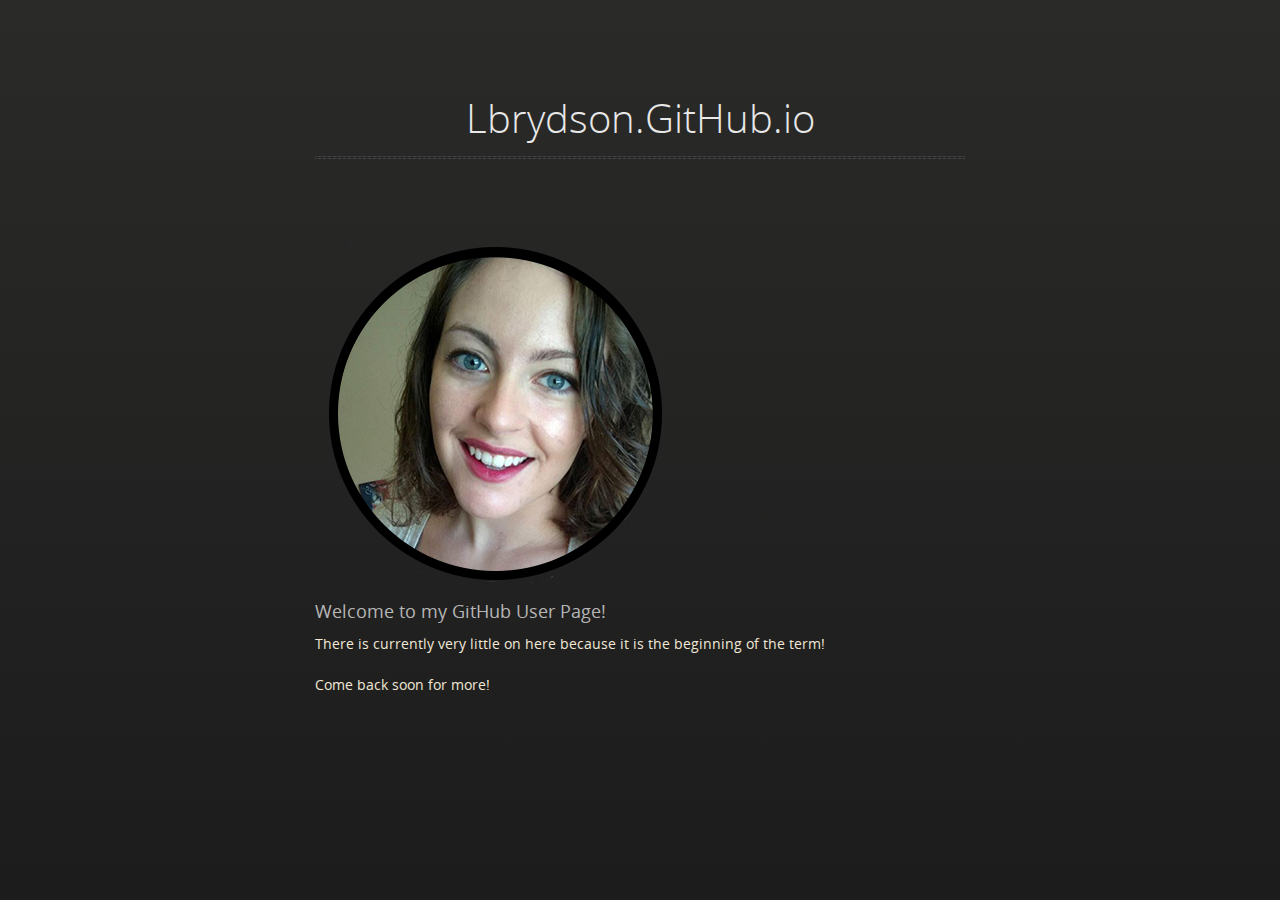
<file: index.html>
<!doctype html>
<html>
  <head>
    <meta charset="utf-8">
    <meta http-equiv="X-UA-Compatible" content="chrome=1">
    <title>Lbrydson.GitHub.io by lbrydson</title>
    <link rel="stylesheet" href="stylesheets/styles.css">
    <link rel="stylesheet" href="stylesheets/github-dark.css">
    <script src="https://ajax.googleapis.com/ajax/libs/jquery/1.7.1/jquery.min.js"></script>
    <script src="javascripts/respond.js"></script>
    <!--[if lt IE 9]>
      <script src="//html5shiv.googlecode.com/svn/trunk/html5.js"></script>
    <![endif]-->
    <!--[if lt IE 8]>
    <link rel="stylesheet" href="stylesheets/ie.css">
    <![endif]-->
    <meta name="viewport" content="width=device-width, initial-scale=1, user-scalable=no">

  </head>
  <body>
    <div class="wrapper">

      <section>
        <div id="title">
          <h1>Lbrydson.GitHub.io</h1>
          <p></p>
          <hr>
        </div>
        <img src="../images/ladara.png">
        <h3>Welcome to my GitHub User Page!</h3>

        <p>There is currently very little on here because it is the beginning of the term!</p>
        <p>Come back soon for more!</p>
    
  </body>
</html>
</file>
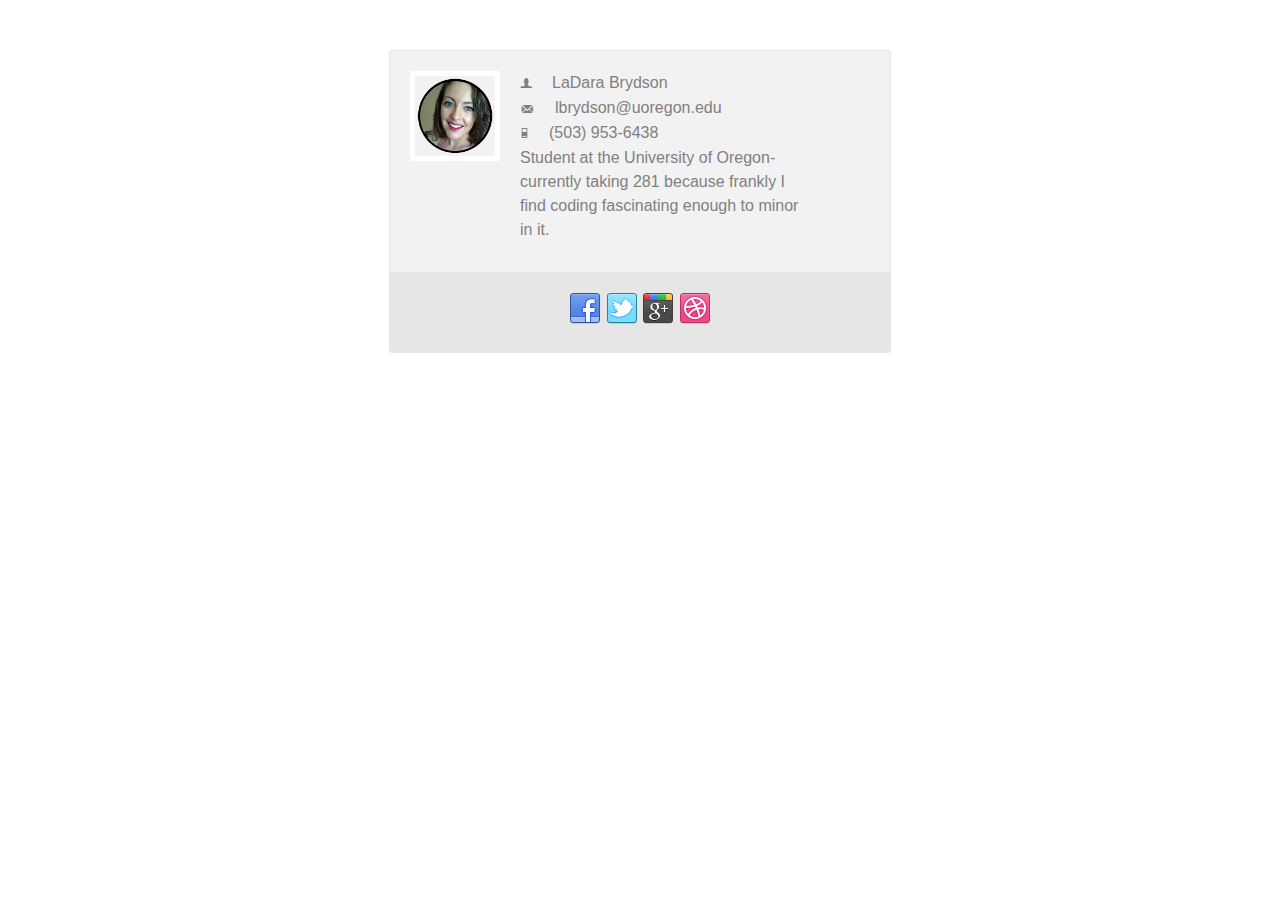
<file: sass-proj/index.html>
<!DOCTYPE html>
<html lang="en">
<head>
	<meta charset="UTF-8">
	<title>Document</title>
	<link rel="stylesheet" href="stylesheets/styles.css">
</head>
<body>
	<div class="vcard">
<section class="bio cf">
    <img src="images/ladara.png" width="80" height="80">
    <div class="detail">
        <ul>
            <li class="name">LaDara Brydson</li>
            <li class="email">lbrydson@uoregon.edu</li>
            <li class="phone">(503) 953-6438</li>
            <li class="desc">Student at the University of Oregon- currently taking 281 because frankly I find coding fascinating enough to minor in it.</li>
        </ul>
    </div>
</section>
<section class="social cf">
    <ul>
        <li class="social-facebook"><a href="#">Facebook</a></li>
        <li class="social-twitter"><a href="#"> Twitter</a></li>
        <li class="social-google"><a href="#">Google+</a></li>
        <li class="social-dribbble"><a href="#">Dribbble</a></li>
    </ul>
</section>
</body>
</html>
</file>
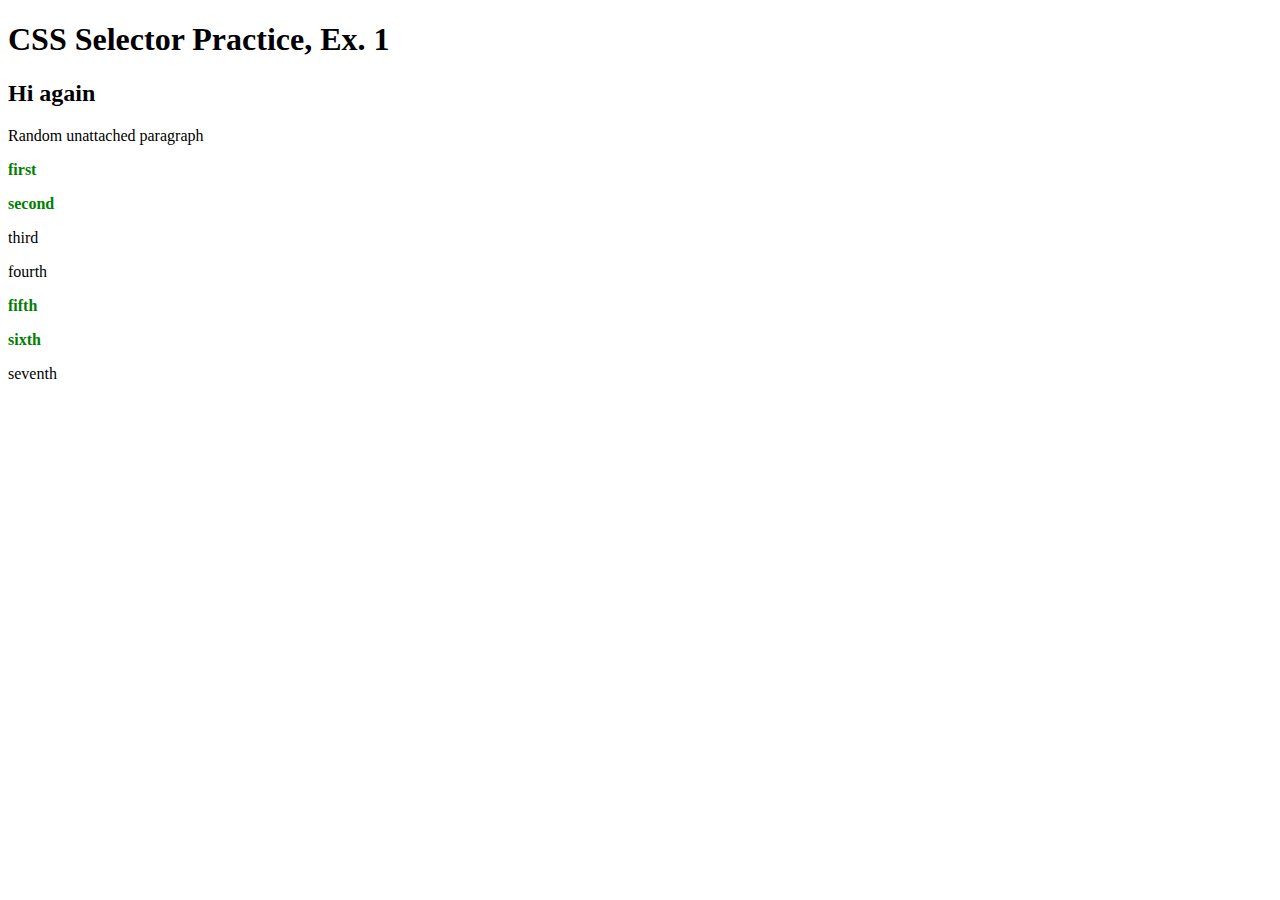
<file: stylesheets/10_selector_practice.html>
<!doctype html>
<html>
<head>
    <meta charset='utf-8'>
    <title>1. CSS Selector Practice</title>
    <style>
    .relevant p.a {
        color:green;
        font-weight:bold;
    }
    </style>
</head>
<body>
    <h1>CSS Selector Practice, Ex. 1</h1>
    <h2 class="important">Hi again</h2>
    <p class="a">Random unattached paragraph</p>
    <div class="relevant">
        <p class="a">first</p>
        <p class="a">second</p>
        <p>third</p>
        <p>fourth</p>
        <p class="a">fifth</p>
        <p class="a">sixth</p>
        <p>seventh</p>
    </div>
</body>
</html>
</file>
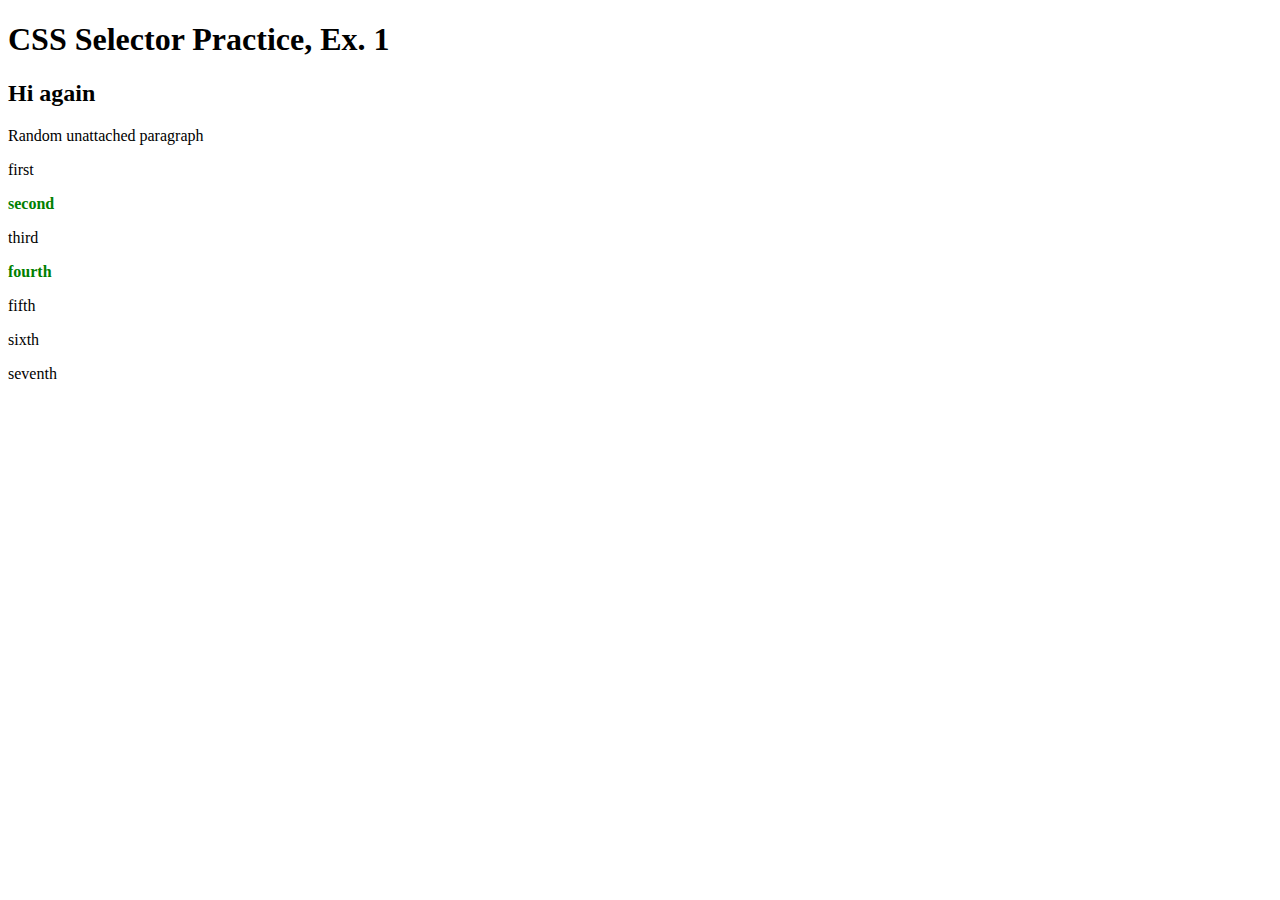
<file: stylesheets/11_selector_practice.html>
<!doctype html>
<html>
<head>
    <meta charset='utf-8'>
    <title>1. CSS Selector Practice</title>
    <style>
    .relevant p:nth-child(2), p:nth-child(4) {color:green;
        font-weight:bold;
    }
    </style>
</head>
<body>
    <h1>CSS Selector Practice, Ex. 1</h1>
    <h2 class="important">Hi again</h2>
    <p class="a">Random unattached paragraph</p>
    <div class="relevant">
        <p class="a">first</p>
        <p class="a">second</p>
        <p>third</p>
        <p>fourth</p>
        <p class="a">fifth</p>
        <p class="a">sixth</p>
        <p>seventh</p>
    </div>
</body>
</html>
</file>
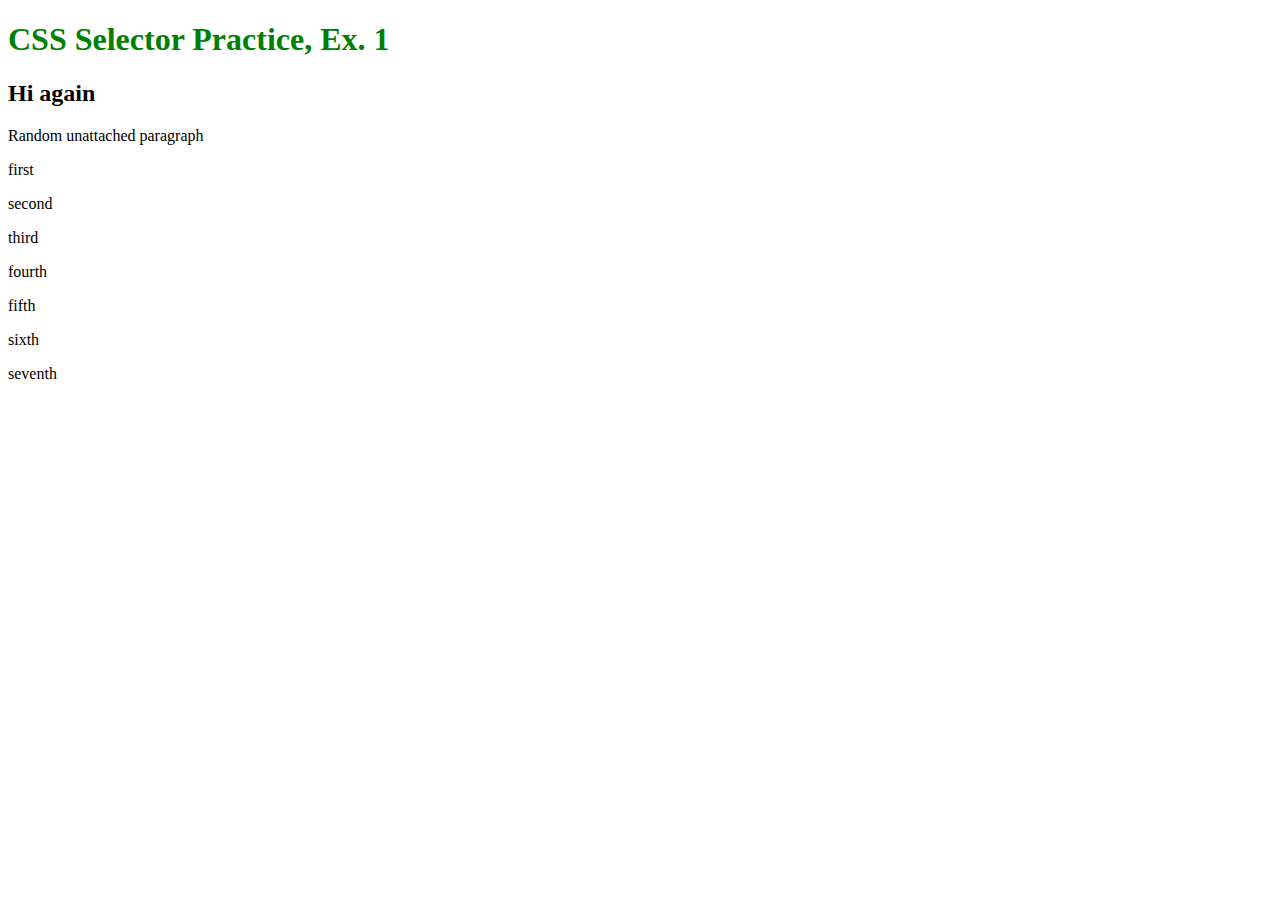
<file: stylesheets/1_selector_practice.html>
<!doctype html>
<html>
<head>
    <meta charset='utf-8'>
    <title>1. CSS Selector Practice</title>
    <style>
    h1 {color:green;
        font-weight:bold;
    }
    </style>
</head>
<body>
    <h1>CSS Selector Practice, Ex. 1</h1>
    <h2 class="important">Hi again</h2>
    <p class="a">Random unattached paragraph</p>
    <div class="relevant">
        <p class="a">first</p>
        <p class="a">second</p>
        <p>third</p>
        <p>fourth</p>
        <p class="a">fifth</p>
        <p class="a">sixth</p>
        <p>seventh</p>
    </div>
</body>
</html>
</file>
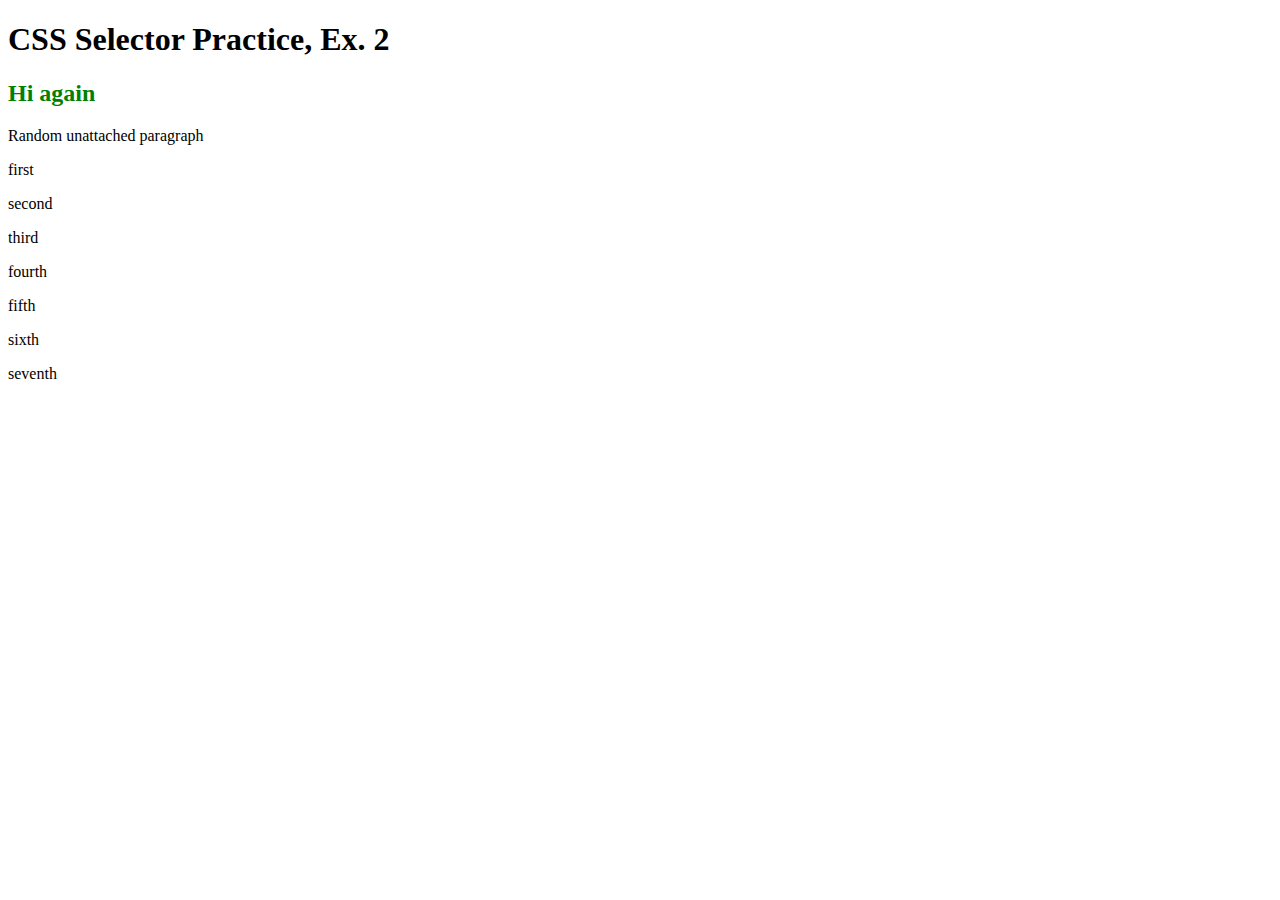
<file: stylesheets/2_selector_practice.html>
<!doctype html>
<html>
<head>
    <meta charset='utf-8'>
    <title>2. CSS Selector Practice</title>
    <style>
    h2.important {
        color:green;
        font-weight:bold;
    }
    </style>
</head>
<body>
    <h1>CSS Selector Practice, Ex. 2</h1>
    <h2 class="important">Hi again</h2>
    <p class="a">Random unattached paragraph</p>
    <div class="relevant">
        <p class="a">first</p>
        <p class="a">second</p>
        <p>third</p>
        <p>fourth</p>
        <p class="a">fifth</p>
        <p class="a">sixth</p>
        <p>seventh</p>
    </div>
</body>
</html>
</file>
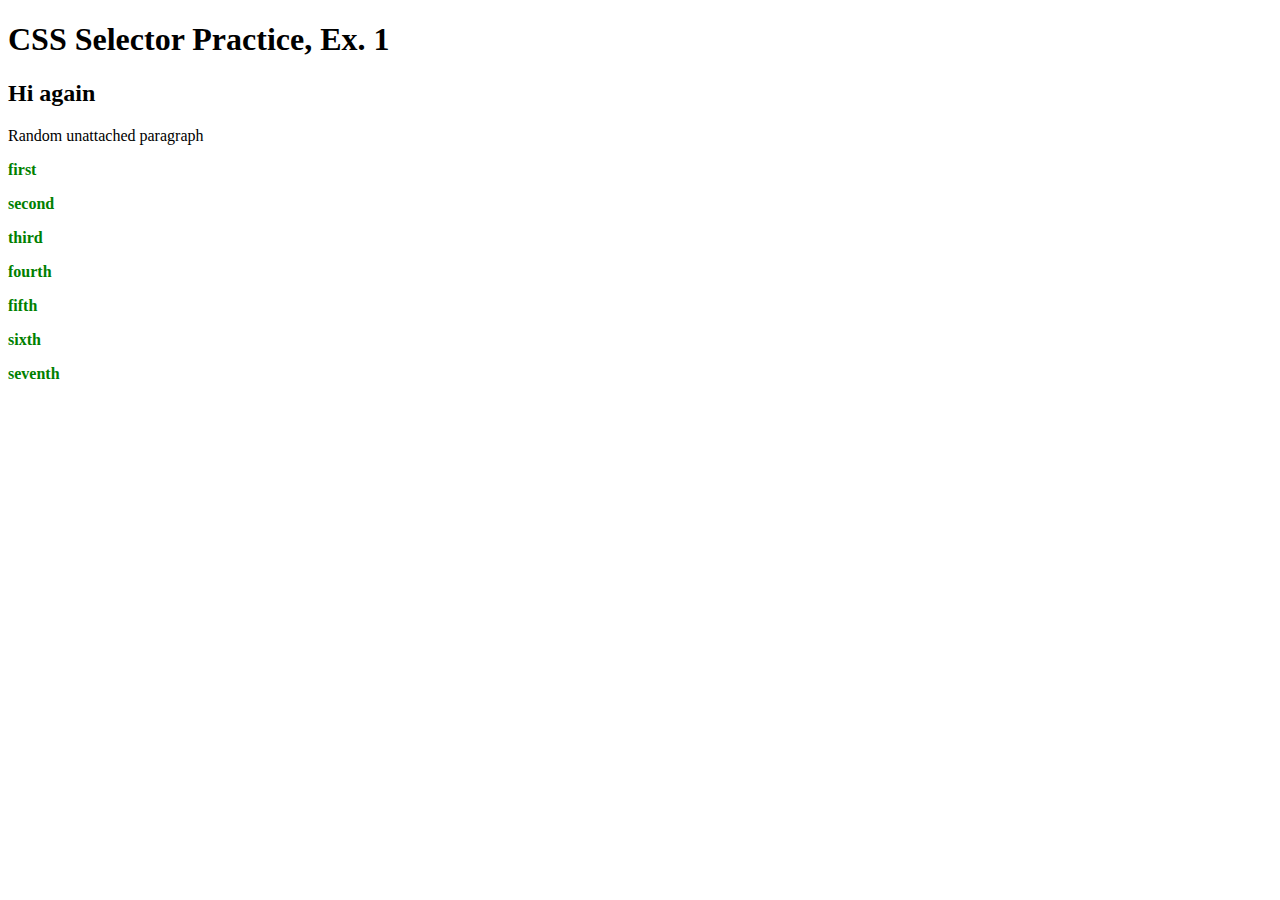
<file: stylesheets/3_selector_practice.html>
<!doctype html>
<html>
<head>
    <meta charset='utf-8'>
    <title>1. CSS Selector Practice</title>
    <style>
    .relevant p {
        color:green;
        font-weight:bold;
        }
    </style>
</head>
<body>
    <h1>CSS Selector Practice, Ex. 1</h1>
    <h2 class="important">Hi again</h2>
    <p class="a">Random unattached paragraph</p>
    <div class="relevant">
        <p class="a">first</p>
        <p class="a">second</p>
        <p>third</p>
        <p>fourth</p>
        <p class="a">fifth</p>
        <p class="a">sixth</p>
        <p>seventh</p>
    </div>
</body>
</html>
</file>
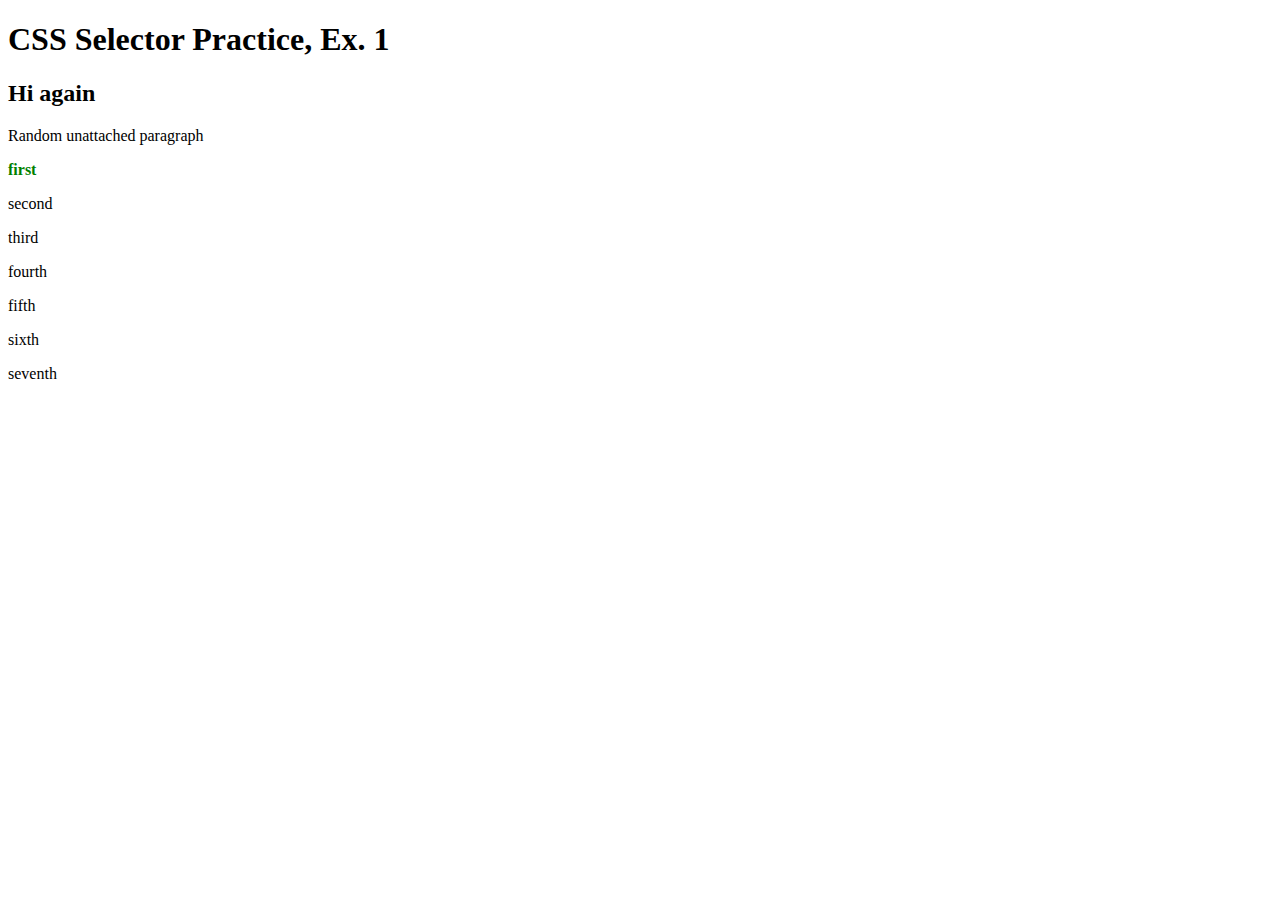
<file: stylesheets/4_selector_practice.html>
<!doctype html>
<html>
<head>
    <meta charset='utf-8'>
    <title>1. CSS Selector Practice</title>
    <style>
    .relevant p:first-child {
        color:green;
        font-weight:bold;
        }
    </style>
</head>
<body>
    <h1>CSS Selector Practice, Ex. 1</h1>
    <h2 class="important">Hi again</h2>
    <p class="a">Random unattached paragraph</p>
    <div class="relevant">
        <p class="a">first</p>
        <p class="a">second</p>
        <p>third</p>
        <p>fourth</p>
        <p class="a">fifth</p>
        <p class="a">sixth</p>
        <p>seventh</p>
    </div>
</body>
</html>
</file>
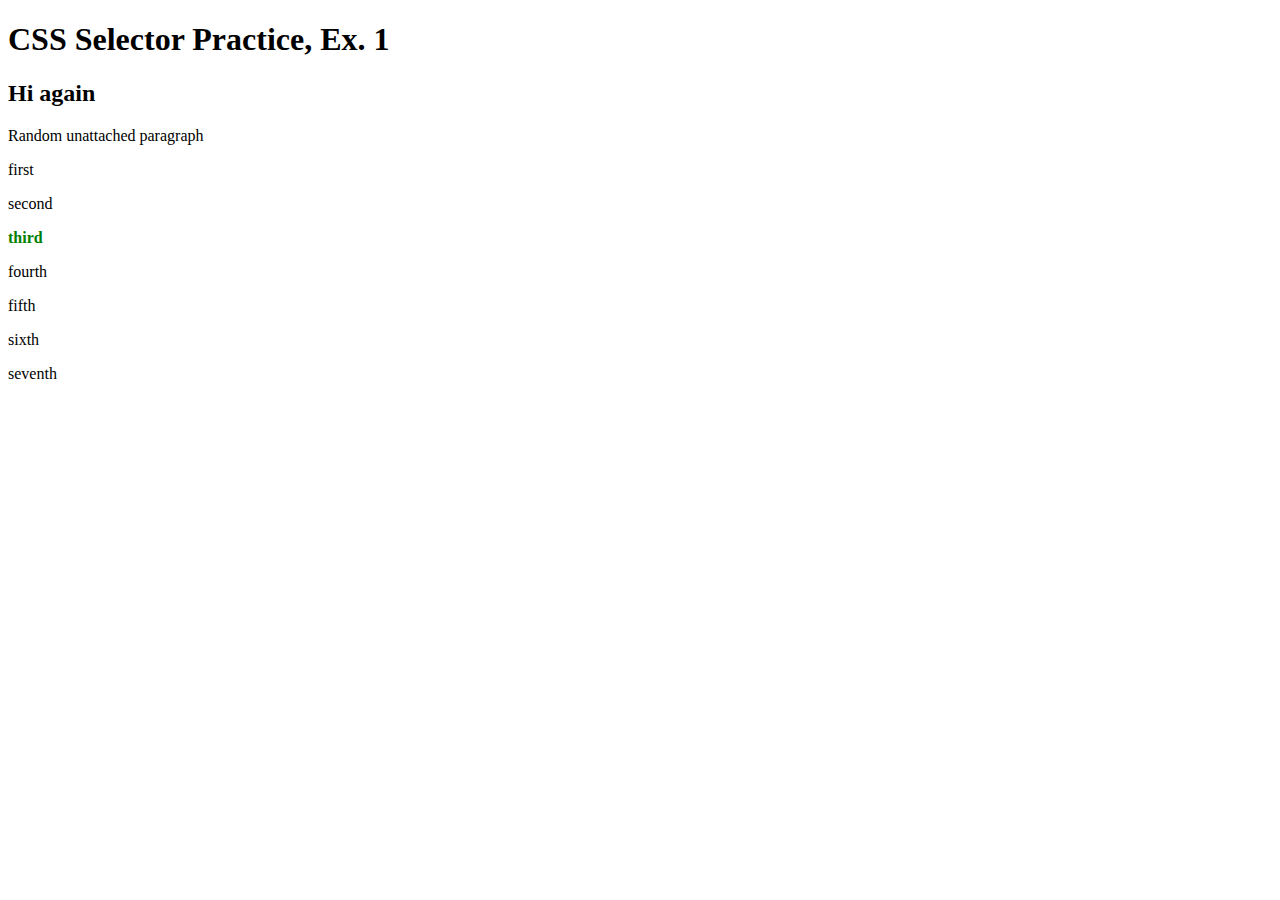
<file: stylesheets/5_selector_practice.html>
<!doctype html>
<html>
<head>
    <meta charset='utf-8'>
    <title>1. CSS Selector Practice</title>
    <style>
    .relevant p:nth-child(3) {
        color:green;
        font-weight:bold;
    }
    </style>
</head>
<body>
    <h1>CSS Selector Practice, Ex. 1</h1>
    <h2 class="important">Hi again</h2>
    <p class="a">Random unattached paragraph</p>
    <div class="relevant">
        <p class="a">first</p>
        <p class="a">second</p>
        <p>third</p>
        <p>fourth</p>
        <p class="a">fifth</p>
        <p class="a">sixth</p>
        <p>seventh</p>
    </div>
</body>
</html>
</file>
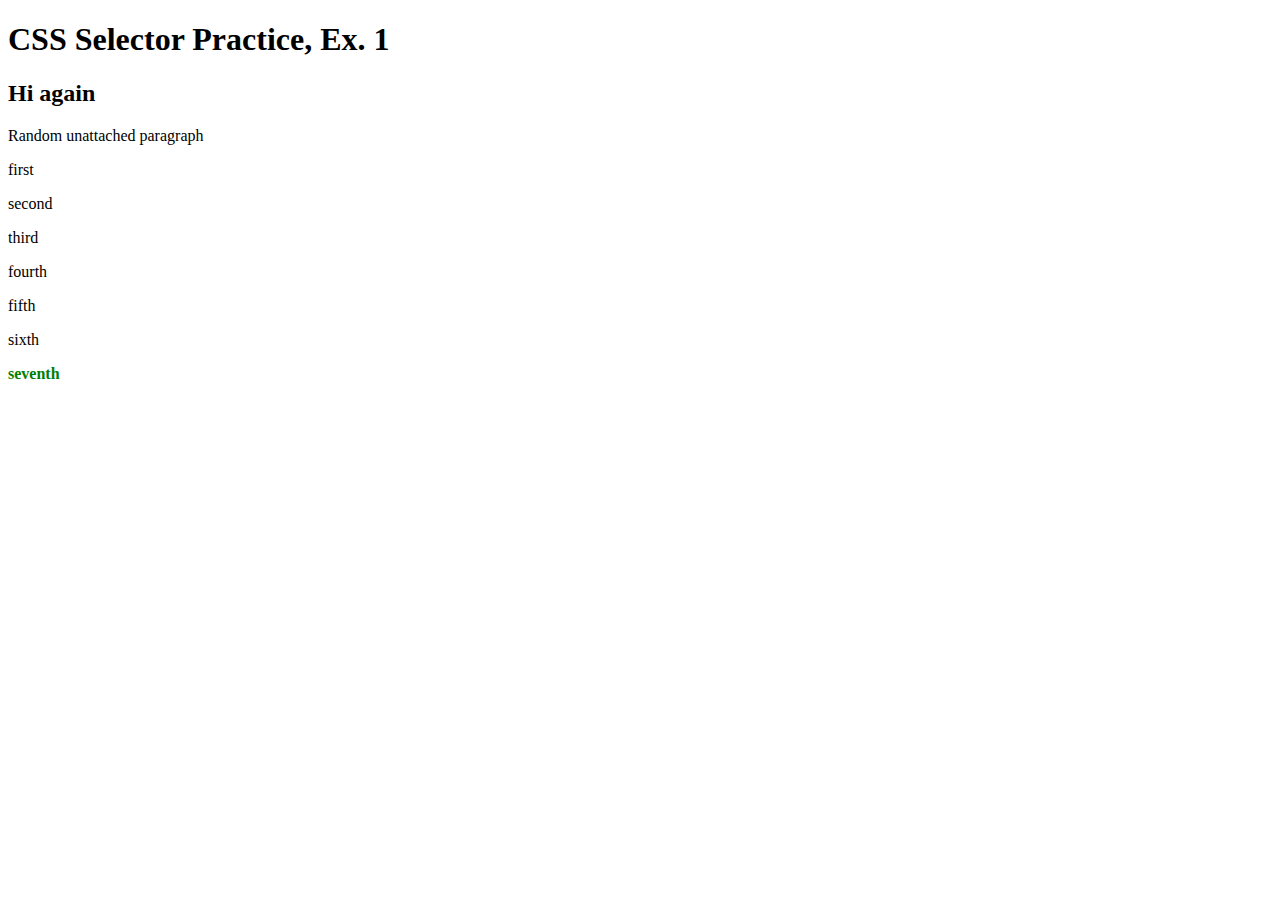
<file: stylesheets/6_selector_practice.html>
<!doctype html>
<html>
<head>
    <meta charset='utf-8'>
    <title>1. CSS Selector Practice</title>
    <style>
    .relevant p:nth-child(7) {
        color:green;
        font-weight:bold;
    }
    </style>
</head>
<body>
    <h1>CSS Selector Practice, Ex. 1</h1>
    <h2 class="important">Hi again</h2>
    <p class="a">Random unattached paragraph</p>
    <div class="relevant">
        <p class="a">first</p>
        <p class="a">second</p>
        <p>third</p>
        <p>fourth</p>
        <p class="a">fifth</p>
        <p class="a">sixth</p>
        <p>seventh</p>
    </div>
</body>
</html>
</file>
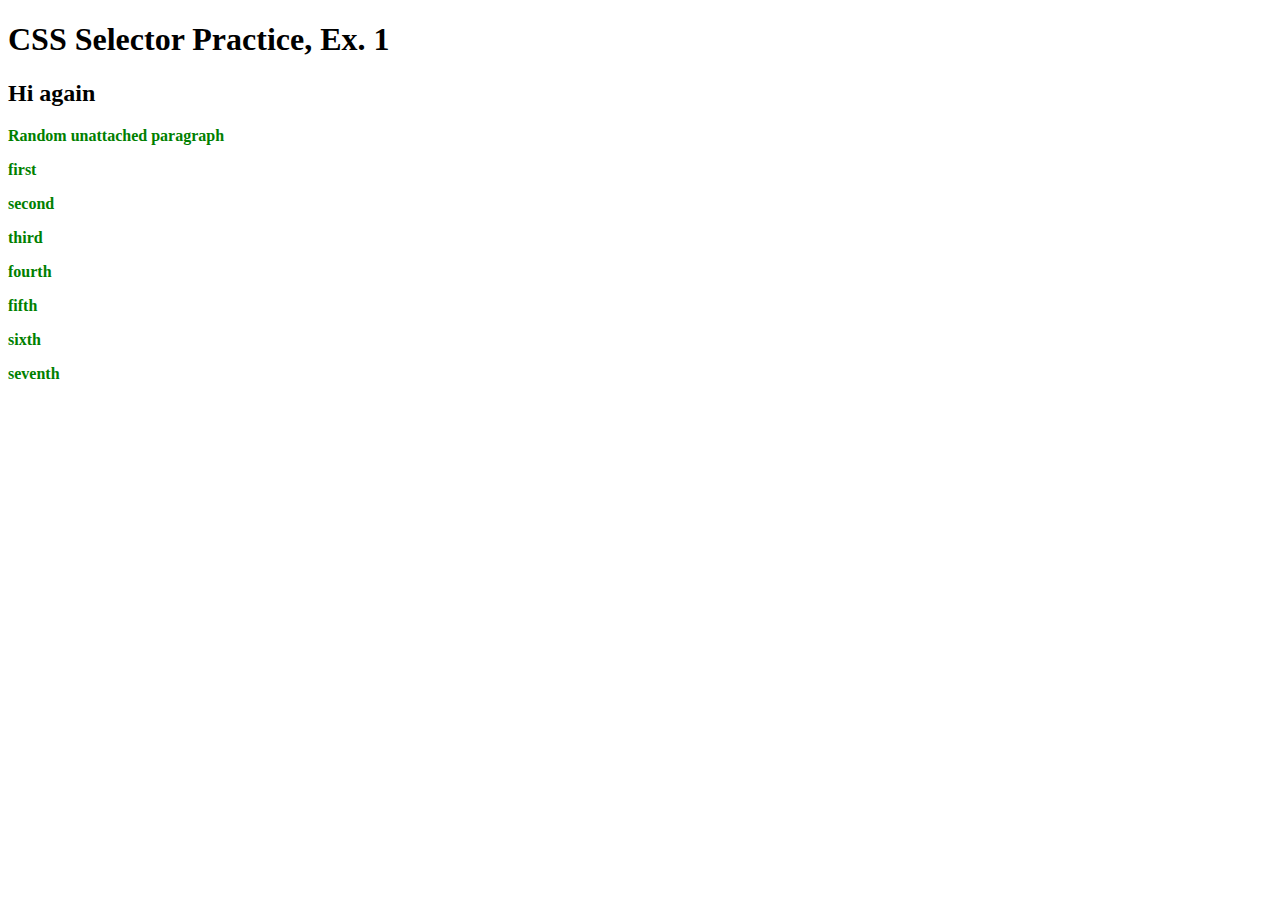
<file: stylesheets/7_selector_practice.html>
<!doctype html>
<html>
<head>
    <meta charset='utf-8'>
    <title>1. CSS Selector Practice</title>
    <style>
    p {
        color:green;
        font-weight:bold;
    }
    </style>
</head>
<body>
    <h1>CSS Selector Practice, Ex. 1</h1>
    <h2 class="important">Hi again</h2>
    <p class="a">Random unattached paragraph</p>
    <div class="relevant">
        <p class="a">first</p>
        <p class="a">second</p>
        <p>third</p>
        <p>fourth</p>
        <p class="a">fifth</p>
        <p class="a">sixth</p>
        <p>seventh</p>
    </div>
</body>
</html>
</file>
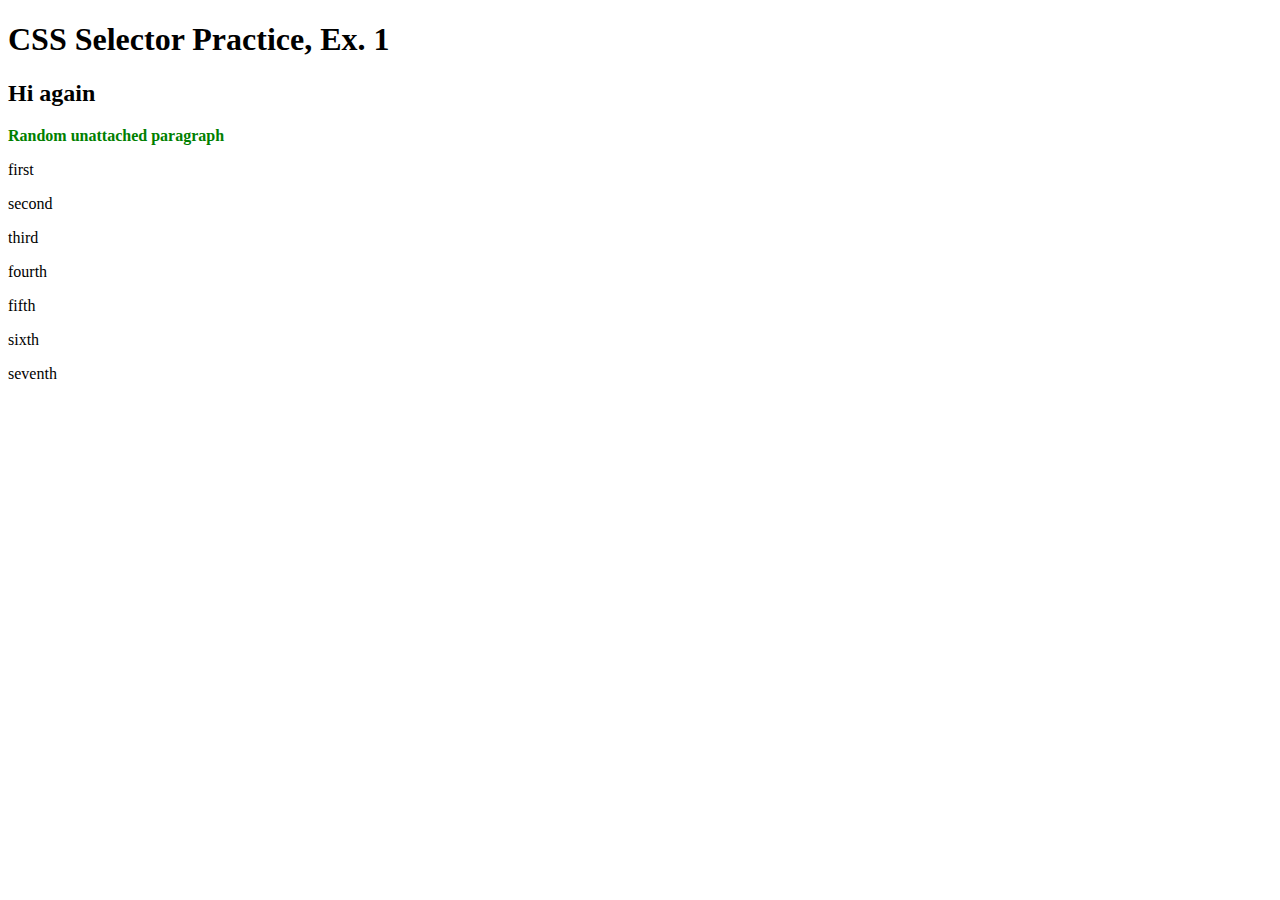
<file: stylesheets/8_selector_practice.html>
<!doctype html>
<html>
<head>
    <meta charset='utf-8'>
    <title>1. CSS Selector Practice</title>
    <style>
    h2 + p {
        color:green;
        font-weight:bold;
    }
    </style>
</head>
<body>
    <h1>CSS Selector Practice, Ex. 1</h1>
    <h2 class="important">Hi again</h2>
    <p class="a">Random unattached paragraph</p>
    <div class="relevant">
        <p class="a">first</p>
        <p class="a">second</p>
        <p>third</p>
        <p>fourth</p>
        <p class="a">fifth</p>
        <p class="a">sixth</p>
        <p>seventh</p>
    </div>
</body>
</html>
</file>
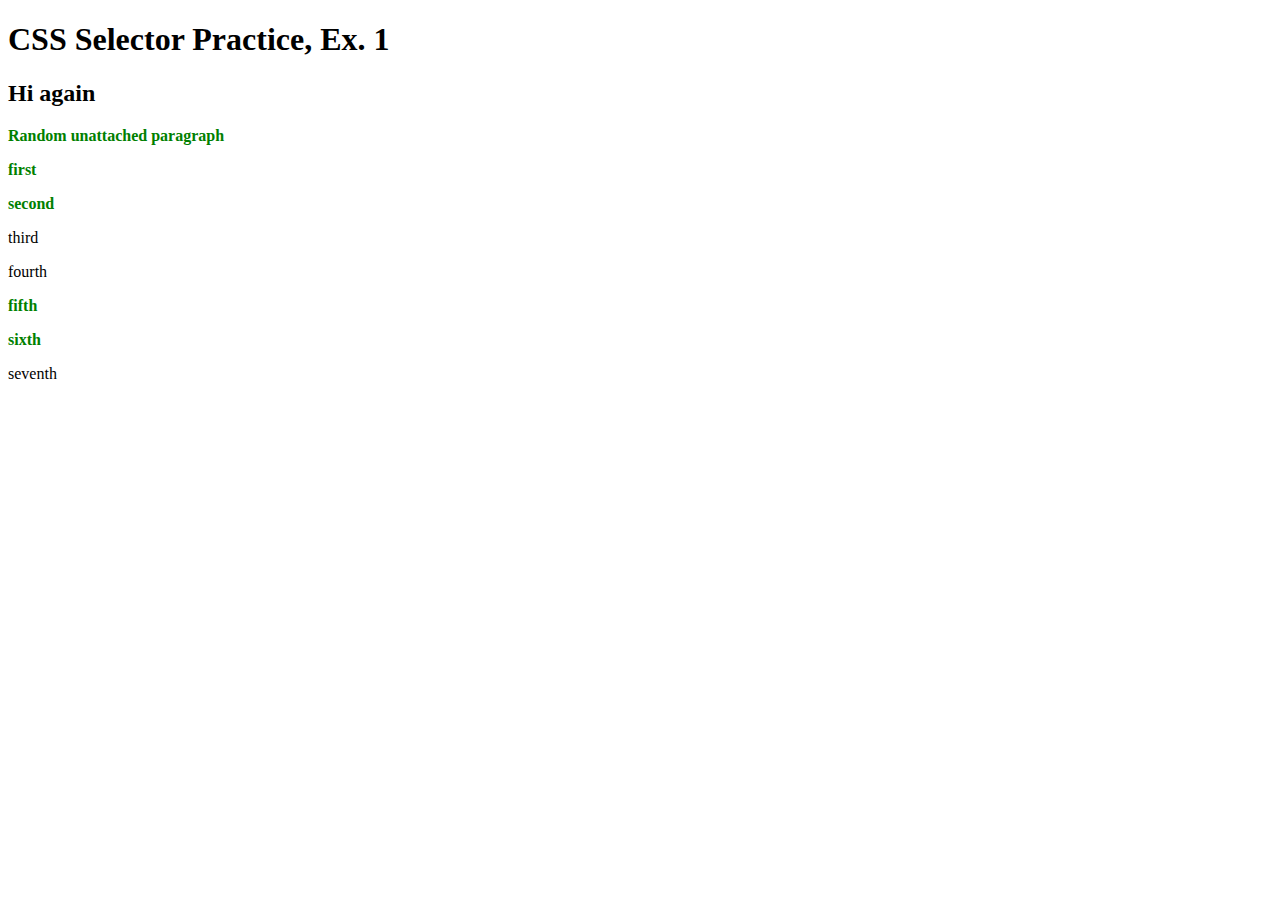
<file: stylesheets/9_selector_practice.html>
<!doctype html>
<html>
<head>
    <meta charset='utf-8'>
    <title>1. CSS Selector Practice</title>
    <style>
    p.a {
        color:green;
        font-weight:bold;
    }
    </style>
</head>
<body>
    <h1>CSS Selector Practice, Ex. 1</h1>
    <h2 class="important">Hi again</h2>
    <p class="a">Random unattached paragraph</p>
    <div class="relevant">
        <p class="a">first</p>
        <p class="a">second</p>
        <p>third</p>
        <p>fourth</p>
        <p class="a">fifth</p>
        <p class="a">sixth</p>
        <p>seventh</p>
    </div>
</body>
</html>
</file>
<file: stylesheets/styles.css>
@font-face {
  font-family: 'OpenSansLight';
  src: url("../fonts/OpenSans-Light-webfont.eot");
  src: url("../fonts/OpenSans-Light-webfont.eot?#iefix") format("embedded-opentype"), url("../fonts/OpenSans-Light-webfont.woff") format("woff"), url("../fonts/OpenSans-Light-webfont.ttf") format("truetype"), url("../fonts/OpenSans-Light-webfont.svg#OpenSansLight") format("svg");
  font-weight: normal;
  font-style: normal;
}

@font-face {
  font-family: 'OpenSansLightItalic';
  src: url("../fonts/OpenSans-LightItalic-webfont.eot");
  src: url("../fonts/OpenSans-LightItalic-webfont.eot?#iefix") format("embedded-opentype"), url("../fonts/OpenSans-LightItalic-webfont.woff") format("woff"), url("../fonts/OpenSans-LightItalic-webfont.ttf") format("truetype"), url("../fonts/OpenSans-LightItalic-webfont.svg#OpenSansLightItalic") format("svg");
  font-weight: normal;
  font-style: normal;
}

@font-face {
  font-family: 'OpenSansRegular';
  src: url("../fonts/OpenSans-Regular-webfont.eot");
  src: url("../fonts/OpenSans-Regular-webfont.eot?#iefix") format("embedded-opentype"), url("../fonts/OpenSans-Regular-webfont.woff") format("woff"), url("../fonts/OpenSans-Regular-webfont.ttf") format("truetype"), url("../fonts/OpenSans-Regular-webfont.svg#OpenSansRegular") format("svg");
  font-weight: normal;
  font-style: normal;
  -webkit-font-smoothing: antialiased;
}

@font-face {
  font-family: 'OpenSansItalic';
  src: url("../fonts/OpenSans-Italic-webfont.eot");
  src: url("../fonts/OpenSans-Italic-webfont.eot?#iefix") format("embedded-opentype"), url("../fonts/OpenSans-Italic-webfont.woff") format("woff"), url("../fonts/OpenSans-Italic-webfont.ttf") format("truetype"), url("../fonts/OpenSans-Italic-webfont.svg#OpenSansItalic") format("svg");
  font-weight: normal;
  font-style: normal;
  -webkit-font-smoothing: antialiased;
}

@font-face {
  font-family: 'OpenSansSemibold';
  src: url("../fonts/OpenSans-Semibold-webfont.eot");
  src: url("../fonts/OpenSans-Semibold-webfont.eot?#iefix") format("embedded-opentype"), url("../fonts/OpenSans-Semibold-webfont.woff") format("woff"), url("../fonts/OpenSans-Semibold-webfont.ttf") format("truetype"), url("../fonts/OpenSans-Semibold-webfont.svg#OpenSansSemibold") format("svg");
  font-weight: normal;
  font-style: normal;
  -webkit-font-smoothing: antialiased;
}

@font-face {
  font-family: 'OpenSansSemiboldItalic';
  src: url("../fonts/OpenSans-SemiboldItalic-webfont.eot");
  src: url("../fonts/OpenSans-SemiboldItalic-webfont.eot?#iefix") format("embedded-opentype"), url("../fonts/OpenSans-SemiboldItalic-webfont.woff") format("woff"), url("../fonts/OpenSans-SemiboldItalic-webfont.ttf") format("truetype"), url("../fonts/OpenSans-SemiboldItalic-webfont.svg#OpenSansSemiboldItalic") format("svg");
  font-weight: normal;
  font-style: normal;
  -webkit-font-smoothing: antialiased;
}

@font-face {
  font-family: 'OpenSansBold';
  src: url("../fonts/OpenSans-Bold-webfont.eot");
  src: url("../fonts/OpenSans-Bold-webfont.eot?#iefix") format("embedded-opentype"), url("../fonts/OpenSans-Bold-webfont.woff") format("woff"), url("../fonts/OpenSans-Bold-webfont.ttf") format("truetype"), url("../fonts/OpenSans-Bold-webfont.svg#OpenSansBold") format("svg");
  font-weight: normal;
  font-style: normal;
  -webkit-font-smoothing: antialiased;
}

@font-face {
  font-family: 'OpenSansBoldItalic';
  src: url("../fonts/OpenSans-BoldItalic-webfont.eot");
  src: url("../fonts/OpenSans-BoldItalic-webfont.eot?#iefix") format("embedded-opentype"), url("../fonts/OpenSans-BoldItalic-webfont.woff") format("woff"), url("../fonts/OpenSans-BoldItalic-webfont.ttf") format("truetype"), url("../fonts/OpenSans-BoldItalic-webfont.svg#OpenSansBoldItalic") format("svg");
  font-weight: normal;
  font-style: normal;
  -webkit-font-smoothing: antialiased;
}

/* normalize.css 2012-02-07T12:37 UTC - https://github.com/necolas/normalize.css */
/* =============================================================================
   HTML5 display definitions
   ========================================================================== */
/*
 * Corrects block display not defined in IE6/7/8/9 & FF3
 */
article,
aside,
details,
figcaption,
figure,
footer,
header,
hgroup,
nav,
section,
summary {
  display: block;
}

/*
 * Corrects inline-block display not defined in IE6/7/8/9 & FF3
 */
audio,
canvas,
video {
  display: inline-block;
  *display: inline;
  *zoom: 1;
}

/*
 * Prevents modern browsers from displaying 'audio' without controls
 */
audio:not([controls]) {
  display: none;
}

/*
 * Addresses styling for 'hidden' attribute not present in IE7/8/9, FF3, S4
 * Known issue: no IE6 support
 */
[hidden] {
  display: none;
}

/* =============================================================================
   Base
   ========================================================================== */
/*
 * 1. Corrects text resizing oddly in IE6/7 when body font-size is set using em units
 *    http://clagnut.com/blog/348/#c790
 * 2. Prevents iOS text size adjust after orientation change, without disabling user zoom
 *    www.456bereastreet.com/archive/201012/controlling_text_size_in_safari_for_ios_without_disabling_user_zoom/
 */
html {
  font-size: 100%;
  /* 1 */
  -webkit-text-size-adjust: 100%;
  /* 2 */
  -ms-text-size-adjust: 100%;
  /* 2 */
}

/*
 * Addresses font-family inconsistency between 'textarea' and other form elements.
 */
html,
button,
input,
select,
textarea {
  font-family: sans-serif;
}

/*
 * Addresses margins handled incorrectly in IE6/7
 */
body {
  margin: 0;
}

/* =============================================================================
   Links
   ========================================================================== */
/*
 * Addresses outline displayed oddly in Chrome
 */
a:focus {
  outline: thin dotted;
}

/*
 * Improves readability when focused and also mouse hovered in all browsers
 * people.opera.com/patrickl/experiments/keyboard/test
 */
a:hover,
a:active {
  outline: 0;
}

/* =============================================================================
   Typography
   ========================================================================== */
/*
 * Addresses font sizes and margins set differently in IE6/7
 * Addresses font sizes within 'section' and 'article' in FF4+, Chrome, S5
 */
h1 {
  font-size: 2em;
  margin: 0.67em 0;
}

h2 {
  font-size: 1.5em;
  margin: 0.83em 0;
}

h3 {
  font-size: 1.17em;
  margin: 1em 0;
}

h4 {
  font-size: 1em;
  margin: 1.33em 0;
}

h5 {
  font-size: 0.83em;
  margin: 1.67em 0;
}

h6 {
  font-size: 0.75em;
  margin: 2.33em 0;
}

/*
 * Addresses styling not present in IE7/8/9, S5, Chrome
 */
abbr[title] {
  border-bottom: 1px dotted;
}

/*
 * Addresses style set to 'bolder' in FF3+, S4/5, Chrome
*/
b,
strong {
  font-weight: bold;
}

blockquote {
  margin: 1em 40px;
}

/*
 * Addresses styling not present in S5, Chrome
 */
dfn {
  font-style: italic;
}

/*
 * Addresses styling not present in IE6/7/8/9
 */
mark {
  background: #ff0;
  color: #000;
}

/*
 * Addresses margins set differently in IE6/7
 */
p,
pre {
  margin: 1em 0;
}

/*
 * Corrects font family set oddly in IE6, S4/5, Chrome
 * en.wikipedia.org/wiki/User:Davidgothberg/Test59
 */
pre,
code,
kbd,
samp {
  font-family: monospace, serif;
  _font-family: 'courier new', monospace;
  font-size: 1em;
}

/*
 * 1. Addresses CSS quotes not supported in IE6/7
 * 2. Addresses quote property not supported in S4
 */
/* 1 */
q {
  quotes: none;
}

/* 2 */
q:before,
q:after {
  content: '';
  content: none;
}

small {
  font-size: 75%;
}

/*
 * Prevents sub and sup affecting line-height in all browsers
 * gist.github.com/413930
 */
sub,
sup {
  font-size: 75%;
  line-height: 0;
  position: relative;
  vertical-align: baseline;
}

sup {
  top: -0.5em;
}

sub {
  bottom: -0.25em;
}

/* =============================================================================
   Lists
   ========================================================================== */
/*
 * Addresses margins set differently in IE6/7
 */
dl,
menu,
ol,
ul {
  margin: 1em 0;
}

dd {
  margin: 0 0 0 40px;
}

/*
 * Addresses paddings set differently in IE6/7
 */
menu,
ol,
ul {
  padding: 0 0 0 40px;
}

/*
 * Corrects list images handled incorrectly in IE7
 */
nav ul,
nav ol {
  list-style: none;
  list-style-image: none;
}

/* =============================================================================
   Embedded content
   ========================================================================== */
/*
 * 1. Removes border when inside 'a' element in IE6/7/8/9, FF3
 * 2. Improves image quality when scaled in IE7
 *    code.flickr.com/blog/2008/11/12/on-ui-quality-the-little-things-client-side-image-resizing/
 */
img {
  border: 0;
  /* 1 */
  -ms-interpolation-mode: bicubic;
  /* 2 */
}

/*
 * Corrects overflow displayed oddly in IE9
 */
svg:not(:root) {
  overflow: hidden;
}

/* =============================================================================
   Figures
   ========================================================================== */
/*
 * Addresses margin not present in IE6/7/8/9, S5, O11
 */
figure {
  margin: 0;
}

/* =============================================================================
   Forms
   ========================================================================== */
/*
 * Corrects margin displayed oddly in IE6/7
 */
form {
  margin: 0;
}

/*
 * Define consistent border, margin, and padding
 */
fieldset {
  border: 1px solid #c0c0c0;
  margin: 0 2px;
  padding: 0.35em 0.625em 0.75em;
}

/*
 * 1. Corrects color not being inherited in IE6/7/8/9
 * 2. Corrects text not wrapping in FF3 
 * 3. Corrects alignment displayed oddly in IE6/7
 */
legend {
  border: 0;
  /* 1 */
  padding: 0;
  white-space: normal;
  /* 2 */
  *margin-left: -7px;
  /* 3 */
}

/*
 * 1. Corrects font size not being inherited in all browsers
 * 2. Addresses margins set differently in IE6/7, FF3+, S5, Chrome
 * 3. Improves appearance and consistency in all browsers
 */
button,
input,
select,
textarea {
  font-size: 100%;
  /* 1 */
  margin: 0;
  /* 2 */
  vertical-align: baseline;
  /* 3 */
  *vertical-align: middle;
  /* 3 */
}

/*
 * Addresses FF3/4 setting line-height on 'input' using !important in the UA stylesheet
 */
button,
input {
  line-height: normal;
  /* 1 */
}

/*
 * 1. Improves usability and consistency of cursor style between image-type 'input' and others
 * 2. Corrects inability to style clickable 'input' types in iOS
 * 3. Removes inner spacing in IE7 without affecting normal text inputs
 *    Known issue: inner spacing remains in IE6
 */
button,
input[type="button"],
input[type="reset"],
input[type="submit"] {
  cursor: pointer;
  /* 1 */
  -webkit-appearance: button;
  /* 2 */
  *overflow: visible;
  /* 3 */
}

/*
 * Re-set default cursor for disabled elements
 */
button[disabled],
input[disabled] {
  cursor: default;
}

/*
 * 1. Addresses box sizing set to content-box in IE8/9
 * 2. Removes excess padding in IE8/9
 * 3. Removes excess padding in IE7
      Known issue: excess padding remains in IE6
 */
input[type="checkbox"],
input[type="radio"] {
  box-sizing: border-box;
  /* 1 */
  padding: 0;
  /* 2 */
  *height: 13px;
  /* 3 */
  *width: 13px;
  /* 3 */
}

/*
 * 1. Addresses appearance set to searchfield in S5, Chrome
 * 2. Addresses box-sizing set to border-box in S5, Chrome (include -moz to future-proof)
 */
input[type="search"] {
  -webkit-appearance: textfield;
  /* 1 */
  -moz-box-sizing: content-box;
  -webkit-box-sizing: content-box;
  /* 2 */
  box-sizing: content-box;
}

/*
 * Removes inner padding and search cancel button in S5, Chrome on OS X
 */
input[type="search"]::-webkit-search-decoration,
input[type="search"]::-webkit-search-cancel-button {
  -webkit-appearance: none;
}

/*
 * Removes inner padding and border in FF3+
 * www.sitepen.com/blog/2008/05/14/the-devils-in-the-details-fixing-dojos-toolbar-buttons/
 */
button::-moz-focus-inner,
input::-moz-focus-inner {
  border: 0;
  padding: 0;
}

/*
 * 1. Removes default vertical scrollbar in IE6/7/8/9
 * 2. Improves readability and alignment in all browsers
 */
textarea {
  overflow: auto;
  /* 1 */
  vertical-align: top;
  /* 2 */
}

/* =============================================================================
   Tables
   ========================================================================== */
/*
 * Remove most spacing between table cells
 */
table {
  border-collapse: collapse;
  border-spacing: 0;
}

body {
  padding: 0px 0 20px 0px;
  margin: 0px;
  font: 14px/1.5 "OpenSansRegular", "Helvetica Neue", Helvetica, Arial, sans-serif;
  color: #f0e7d5;
  font-weight: normal;
  background: #252525;
  background-attachment: fixed !important;
  background: -webkit-gradient(linear, 50% 0%, 50% 100%, color-stop(0%, #2a2a29), color-stop(100%, #1c1c1c));
  background: -webkit-linear-gradient(#2a2a29, #1c1c1c);
  background: -moz-linear-gradient(#2a2a29, #1c1c1c);
  background: -o-linear-gradient(#2a2a29, #1c1c1c);
  background: -ms-linear-gradient(#2a2a29, #1c1c1c);
  background: linear-gradient(#2a2a29, #1c1c1c);
}

h1, h2, h3, h4, h5, h6 {
  color: #e8e8e8;
  margin: 0 0 10px;
  font-family: 'OpenSansRegular', "Helvetica Neue", Helvetica, Arial, sans-serif;
  font-weight: normal;
}

p, ul, ol, table, pre, dl {
  margin: 0 0 20px;
}

h1, h2, h3 {
  line-height: 1.1;
}

h1 {
  font-size: 28px;
}

h2 {
  font-size: 24px;
}

h4, h5, h6 {
  color: #e8e8e8;
}

h3 {
  font-size: 18px;
  line-height: 24px;
  font-family: 'OpenSansRegular', "Helvetica Neue", Helvetica, Arial, sans-serif !important;
  font-weight: normal;
  color: #b6b6b6;
}

a {
  color: #ffcc00;
  font-weight: 400;
  text-decoration: none;
}
a:hover {
  color: #ffeb9b;
}

a small {
  font-size: 11px;
  color: #666;
  margin-top: -0.6em;
  display: block;
}

ul {
  list-style-image: url("../images/bullet.png");
}

strong {
  font-family: 'OpenSansBold', "Helvetica Neue", Helvetica, Arial, sans-serif !important;
  font-weight: normal;
}

.wrapper {
  max-width: 650px;
  margin: 0 auto;
  position: relative;
  padding: 0 20px;
}

section img {
  max-width: 100%;
}

blockquote {
  border-left: 3px solid #ffcc00;
  margin: 0;
  padding: 0 0 0 20px;
  font-style: italic;
}

code {
  font-family: "Lucida Sans", Monaco, Bitstream Vera Sans Mono, Lucida Console, Terminal;
  color: #efefef;
  font-size: 13px;
  margin: 0 4px;
  padding: 4px 6px;
  -moz-border-radius: 2px;
  -webkit-border-radius: 2px;
  -o-border-radius: 2px;
  -ms-border-radius: 2px;
  -khtml-border-radius: 2px;
  border-radius: 2px;
}

pre {
  padding: 8px 15px;
  background: #191919;
  -moz-border-radius: 2px;
  -webkit-border-radius: 2px;
  -o-border-radius: 2px;
  -ms-border-radius: 2px;
  -khtml-border-radius: 2px;
  border-radius: 2px;
  border: 1px solid #121212;
  -moz-box-shadow: inset 0 1px 3px rgba(0, 0, 0, 0.3);
  -webkit-box-shadow: inset 0 1px 3px rgba(0, 0, 0, 0.3);
  -o-box-shadow: inset 0 1px 3px rgba(0, 0, 0, 0.3);
  box-shadow: inset 0 1px 3px rgba(0, 0, 0, 0.3);
  overflow: auto;
  overflow-y: hidden;
}
pre code {
  color: #efefef;
  text-shadow: 0px 1px 0px #000;
  margin: 0;
  padding: 0;
}

table {
  width: 100%;
  border-collapse: collapse;
}

th {
  text-align: left;
  padding: 5px 10px;
  border-bottom: 1px solid #434343;
  color: #b6b6b6;
  font-family: 'OpenSansSemibold', "Helvetica Neue", Helvetica, Arial, sans-serif !important;
  font-weight: normal;
}

td {
  text-align: left;
  padding: 5px 10px;
  border-bottom: 1px solid #434343;
}

hr {
  border: 0;
  outline: none;
  height: 3px;
  background: transparent url("../images/hr.gif") center center repeat-x;
  margin: 0 0 20px;
}

dt {
  color: #F0E7D5;
  font-family: 'OpenSansSemibold', "Helvetica Neue", Helvetica, Arial, sans-serif !important;
  font-weight: normal;
}

#header {
  z-index: 100;
  left: 0;
  top: 0px;
  height: 60px;
  width: 100%;
  position: fixed;
  background: url(../images/nav-bg.gif) #353535;
  border-bottom: 4px solid #434343;
  -moz-box-shadow: 0px 1px 3px rgba(0, 0, 0, 0.25);
  -webkit-box-shadow: 0px 1px 3px rgba(0, 0, 0, 0.25);
  -o-box-shadow: 0px 1px 3px rgba(0, 0, 0, 0.25);
  box-shadow: 0px 1px 3px rgba(0, 0, 0, 0.25);
}
#header nav {
  max-width: 650px;
  margin: 0 auto;
  padding: 0 10px;
  background: blue;
  margin: 6px auto;
}
#header nav li {
  font-family: 'OpenSansLight', "Helvetica Neue", Helvetica, Arial, sans-serif;
  font-weight: normal;
  list-style: none;
  display: inline;
  color: white;
  line-height: 50px;
  text-shadow: 0px 1px 0px rgba(0, 0, 0, 0.2);
  font-size: 14px;
}
#header nav li a {
  color: white;
  border: 1px solid #5d910b;
  background: -webkit-gradient(linear, 50% 0%, 50% 100%, color-stop(0%, #93bd20), color-stop(100%, #659e10));
  background: -webkit-linear-gradient(#93bd20, #659e10);
  background: -moz-linear-gradient(#93bd20, #659e10);
  background: -o-linear-gradient(#93bd20, #659e10);
  background: -ms-linear-gradient(#93bd20, #659e10);
  background: linear-gradient(#93bd20, #659e10);
  -moz-border-radius: 2px;
  -webkit-border-radius: 2px;
  -o-border-radius: 2px;
  -ms-border-radius: 2px;
  -khtml-border-radius: 2px;
  border-radius: 2px;
  -moz-box-shadow: inset 0px 1px 0px rgba(255, 255, 255, 0.3), 0px 3px 7px rgba(0, 0, 0, 0.7);
  -webkit-box-shadow: inset 0px 1px 0px rgba(255, 255, 255, 0.3), 0px 3px 7px rgba(0, 0, 0, 0.7);
  -o-box-shadow: inset 0px 1px 0px rgba(255, 255, 255, 0.3), 0px 3px 7px rgba(0, 0, 0, 0.7);
  box-shadow: inset 0px 1px 0px rgba(255, 255, 255, 0.3), 0px 3px 7px rgba(0, 0, 0, 0.7);
  background-color: #93bd20;
  padding: 10px 12px;
  margin-top: 6px;
  line-height: 14px;
  font-size: 14px;
  display: inline-block;
  text-align: center;
}
#header nav li a:hover {
  background: -webkit-gradient(linear, 50% 0%, 50% 100%, color-stop(0%, #749619), color-stop(100%, #527f0e));
  background: -webkit-linear-gradient(#749619, #527f0e);
  background: -moz-linear-gradient(#749619, #527f0e);
  background: -o-linear-gradient(#749619, #527f0e);
  background: -ms-linear-gradient(#749619, #527f0e);
  background: linear-gradient(#749619, #527f0e);
  background-color: #659e10;
  border: 1px solid #527f0e;
  -moz-box-shadow: inset 0px 1px 1px rgba(0, 0, 0, 0.2), 0px 1px 0px rgba(0, 0, 0, 0);
  -webkit-box-shadow: inset 0px 1px 1px rgba(0, 0, 0, 0.2), 0px 1px 0px rgba(0, 0, 0, 0);
  -o-box-shadow: inset 0px 1px 1px rgba(0, 0, 0, 0.2), 0px 1px 0px rgba(0, 0, 0, 0);
  box-shadow: inset 0px 1px 1px rgba(0, 0, 0, 0.2), 0px 1px 0px rgba(0, 0, 0, 0);
}
#header nav li.fork {
  float: left;
  margin-left: 0px;
}
#header nav li.downloads {
  float: right;
  margin-left: 6px;
}
#header nav li.title {
  float: right;
  margin-right: 10px;
  font-size: 11px;
}

section {
  max-width: 650px;
  padding: 30px 0px 50px 0px;
  margin: 20px 0;
  margin-top: 70px;
}
section #title {
  border: 0;
  outline: none;
  margin: 0 0 50px 0;
  padding: 0 0 5px 0;
}
section #title h1 {
  font-family: 'OpenSansLight', "Helvetica Neue", Helvetica, Arial, sans-serif;
  font-weight: normal;
  font-size: 40px;
  text-align: center;
  line-height: 36px;
}
section #title p {
  color: #d7cfbe;
  font-family: 'OpenSansLight', "Helvetica Neue", Helvetica, Arial, sans-serif;
  font-weight: normal;
  font-size: 18px;
  text-align: center;
}
section #title .credits {
  font-size: 11px;
  font-family: 'OpenSansRegular', "Helvetica Neue", Helvetica, Arial, sans-serif;
  font-weight: normal;
  color: #696969;
  margin-top: -10px;
}
section #title .credits.left {
  float: left;
}
section #title .credits.right {
  float: right;
}

@media print, screen and (max-width: 720px) {
  #title .credits {
    display: block;
    width: 100%;
    line-height: 30px;
    text-align: center;
  }
  #title .credits .left {
    float: none;
    display: block;
  }
  #title .credits .right {
    float: none;
    display: block;
  }
}
@media print, screen and (max-width: 480px) {
  #header {
    margin-top: -20px;
  }

  section {
    margin-top: 40px;
  }

  nav {
    display: none;
  }
}
</file>
<file: stylesheets/github-dark.css>
/*
The MIT License (MIT)

Copyright (c) 2015 GitHub, Inc.

Permission is hereby granted, free of charge, to any person obtaining a copy
of this software and associated documentation files (the "Software"), to deal
in the Software without restriction, including without limitation the rights
to use, copy, modify, merge, publish, distribute, sublicense, and/or sell
copies of the Software, and to permit persons to whom the Software is
furnished to do so, subject to the following conditions:

The above copyright notice and this permission notice shall be included in all
copies or substantial portions of the Software.

THE SOFTWARE IS PROVIDED "AS IS", WITHOUT WARRANTY OF ANY KIND, EXPRESS OR
IMPLIED, INCLUDING BUT NOT LIMITED TO THE WARRANTIES OF MERCHANTABILITY,
FITNESS FOR A PARTICULAR PURPOSE AND NONINFRINGEMENT. IN NO EVENT SHALL THE
AUTHORS OR COPYRIGHT HOLDERS BE LIABLE FOR ANY CLAIM, DAMAGES OR OTHER
LIABILITY, WHETHER IN AN ACTION OF CONTRACT, TORT OR OTHERWISE, ARISING FROM,
OUT OF OR IN CONNECTION WITH THE SOFTWARE OR THE USE OR OTHER DEALINGS IN THE
SOFTWARE.

*/

.pl-c /* comment */ {
  color: #969896;
}

.pl-c1      /* constant, markup.raw, meta.diff.header, meta.module-reference, meta.property-name, support, support.constant, support.variable, variable.other.constant */,
.pl-s .pl-v /* string variable */ {
  color: #0099cd;
}

.pl-e  /* entity */,
.pl-en /* entity.name */ {
  color: #9774cb;
}

.pl-s .pl-s1 /* string source */,
.pl-smi      /* storage.modifier.import, storage.modifier.package, storage.type.java, variable.other, variable.parameter.function */ {
  color: #ddd;
}

.pl-ent /* entity.name.tag */ {
  color: #7bcc72;
}

.pl-k /* keyword, storage, storage.type */ {
  color: #cc2372;
}

.pl-pds              /* punctuation.definition.string, string.regexp.character-class */,
.pl-s                /* string */,
.pl-s .pl-pse .pl-s1 /* string punctuation.section.embedded source */,
.pl-sr               /* string.regexp */,
.pl-sr .pl-cce       /* string.regexp constant.character.escape */,
.pl-sr .pl-sra       /* string.regexp string.regexp.arbitrary-repitition */,
.pl-sr .pl-sre       /* string.regexp source.ruby.embedded */ {
  color: #3c66e2;
}

.pl-v /* variable */ {
  color: #fb8764;
}

.pl-id /* invalid.deprecated */ {
  color: #e63525;
}

.pl-ii /* invalid.illegal */ {
  background-color: #e63525;
  color: #f8f8f8;
}

.pl-sr .pl-cce /* string.regexp constant.character.escape */ {
  color: #7bcc72;
  font-weight: bold;
}

.pl-ml /* markup.list */ {
  color: #c26b2b;
}

.pl-mh        /* markup.heading */,
.pl-mh .pl-en /* markup.heading entity.name */,
.pl-ms        /* meta.separator */ {
  color: #264ec5;
  font-weight: bold;
}

.pl-mq /* markup.quote */ {
  color: #00acac;
}

.pl-mi /* markup.italic */ {
  color: #ddd;
  font-style: italic;
}

.pl-mb /* markup.bold */ {
  color: #ddd;
  font-weight: bold;
}

.pl-md /* markup.deleted, meta.diff.header.from-file */ {
  background-color: #ffecec;
  color: #bd2c00;
}

.pl-mi1 /* markup.inserted, meta.diff.header.to-file */ {
  background-color: #eaffea;
  color: #55a532;
}

.pl-mdr /* meta.diff.range */ {
  color: #9774cb;
  font-weight: bold;
}

.pl-mo /* meta.output */ {
  color: #264ec5;
}
</file>
<file: stylesheets/ie.css>
nav {
  display: none;
}
</file>
<file: sass-proj/stylesheets/styles.css>
/* normalize.css 2012-03-11T12:53 UTC - http://github.com/necolas/normalize.css */
/* =============================================================================
   HTML5 display definitions
   ========================================================================== */
/*
 * Corrects block display not defined in IE6/7/8/9 & FF3
 */
article,
aside,
details,
figcaption,
figure,
footer,
header,
hgroup,
nav,
section,
summary {
  display: block;
}

/*
 * Corrects inline-block display not defined in IE6/7/8/9 & FF3
 */
audio,
canvas,
video {
  display: inline-block;
}

/*
 * Prevents modern browsers from displaying 'audio' without controls
 * Remove excess height in iOS5 devices
 */
audio:not([controls]) {
  display: none;
  height: 0;
}

/*
 * Addresses styling for 'hidden' attribute not present in IE7/8/9, FF3, S4
 * Known issue: no IE6 support
 */
[hidden] {
  display: none;
}

/* =============================================================================
   Base
   ========================================================================== */
/*
 * 1. Corrects text resizing oddly in IE6/7 when body font-size is set using em units
 *    http://clagnut.com/blog/348/#c790
 * 2. Prevents iOS text size adjust after orientation change, without disabling user zoom
 *    www.456bereastreet.com/archive/201012/controlling_text_size_in_safari_for_ios_without_disabling_user_zoom/
 */
html {
  font-size: 100%;
  /* 1 */
  -webkit-text-size-adjust: 100%;
  /* 2 */
  -ms-text-size-adjust: 100%;
  /* 2 */
  /* Establishes a vertical rhythm unit using $base-line-height. */
  line-height: 1.5em;
}

/*
 * Addresses font-family inconsistency between 'textarea' and other form elements.
 */
html,
button,
input,
select,
textarea {
  font-family: sans-serif;
}

/*
 * Addresses margins handled incorrectly in IE6/7
 */
body {
  margin: 0;
}

/* =============================================================================
   Links
   ========================================================================== */
/*
 * Addresses outline displayed oddly in Chrome
 */
a:focus {
  outline: thin dotted;
}

/*
 * Improves readability when focused and also mouse hovered in all browsers
 * people.opera.com/patrickl/experiments/keyboard/test
 */
a:hover,
a:active {
  outline: 0;
}

/* =============================================================================
   Typography
   ========================================================================== */
/*
 * Addresses font sizes and margins set differently in IE6/7
 * Addresses font sizes within 'section' and 'article' in FF4+, Chrome, S5
 */
h1 {
  /* Sets the font-size and line-height while keeping a proper vertical rhythm. */
  font-size: 2em;
  line-height: 1.5em;
  /* Sets 1 unit of vertical rhythm on the top and bottom margins. */
  margin-top: 0.75em;
  margin-bottom: 0.75em;
}

h2 {
  font-size: 1.5em;
  line-height: 2em;
  margin-top: 1em;
  margin-bottom: 1em;
}

h3 {
  font-size: 1.17em;
  line-height: 1.28205em;
  margin-top: 1.28205em;
  margin-bottom: 1.28205em;
}

h4 {
  font-size: 1em;
  line-height: 1.5em;
  margin-top: 1.5em;
  margin-bottom: 1.5em;
}

h5 {
  font-size: 0.83em;
  line-height: 1.80723em;
  margin-top: 1.80723em;
  margin-bottom: 1.80723em;
}

h6 {
  font-size: 0.75em;
  line-height: 2em;
  margin-top: 2em;
  margin-bottom: 2em;
}

/*
 * Addresses styling not present in IE7/8/9, S5, Chrome
 */
abbr[title] {
  border-bottom: 1px dotted;
}

/*
 * Addresses style set to 'bolder' in FF3+, S4/5, Chrome
*/
b,
strong {
  font-weight: bold;
}

blockquote {
  /* Sets 1 unit of vertical rhythm on the top and bottom margin. */
  margin: 1.5em 40px;
}

/*
 * Addresses styling not present in S5, Chrome
 */
dfn {
  font-style: italic;
}

/*
 * Addresses styling not present in IE6/7/8/9
 */
mark {
  background: #ff0;
  color: #000;
}

/*
 * Addresses margins set differently in IE6/7
 */
p,
pre {
  /* Sets 1 unit of vertical rhythm on the top and bottom margin. */
  margin: 1.5em 0;
}

/*
 * Corrects font family set oddly in IE6, S4/5, Chrome
 * en.wikipedia.org/wiki/User:Davidgothberg/Test59
 */
pre,
code,
kbd,
samp {
  font-family: monospace, serif;
  font-size: 1em;
  line-height: 1.5em;
}

/*
 * Improves readability of pre-formatted text in all browsers
 */
pre {
  white-space: pre;
  white-space: pre-wrap;
  word-wrap: break-word;
}

/*
 * 1. Addresses CSS quotes not supported in IE6/7
 * 2. Addresses quote property not supported in S4
 */
/* 1 */
q {
  quotes: none;
}

/* 2 */
q:before,
q:after {
  content: '';
  content: none;
}

small {
  font-size: 75%;
}

/*
 * Prevents sub and sup affecting line-height in all browsers
 * gist.github.com/413930
 */
sub,
sup {
  font-size: 75%;
  line-height: 0;
  position: relative;
  vertical-align: baseline;
}

sup {
  top: -0.5em;
}

sub {
  bottom: -0.25em;
}

/* =============================================================================
   Lists
   ========================================================================== */
/*
 * Addresses margins set differently in IE6/7
 */
dl,
menu,
ol,
ul {
  /* Sets 1 unit of vertical rhythm on the top and bottom margin. */
  margin: 1.5em 0;
}

dd {
  margin: 0 0 0 40px;
}

/*
 * Addresses paddings set differently in IE6/7
 */
menu,
ol,
ul {
  padding: 0 0 0 40px;
}

/*
 * Corrects list images handled incorrectly in IE7
 */
nav ul,
nav ol {
  list-style: none;
  list-style-image: none;
}

/* =============================================================================
   Embedded content
   ========================================================================== */
/*
 * 1. Removes border when inside 'a' element in IE6/7/8/9, FF3
 * 2. Improves image quality when scaled in IE7
 *    code.flickr.com/blog/2008/11/12/on-ui-quality-the-little-things-client-side-image-resizing/
 */
img {
  border: 0;
  /* 1 */
  -ms-interpolation-mode: bicubic;
  /* 2 */
}

/*
 * Corrects overflow displayed oddly in IE9
 */
svg:not(:root) {
  overflow: hidden;
}

/* =============================================================================
   Figures
   ========================================================================== */
/*
 * Addresses margin not present in IE6/7/8/9, S5, O11
 */
figure {
  margin: 0;
}

/* =============================================================================
   Forms
   ========================================================================== */
/*
 * Corrects margin displayed oddly in IE6/7
 */
form {
  margin: 0;
}

/*
 * Define consistent border, margin, and padding
 */
fieldset {
  border-color: #c0c0c0;
  margin: 0 2px;
  /* Apply borders and padding that keep the vertical rhythm. */
  border-top-width: 0.0625em;
  border-top-style: solid;
  padding-top: 0.4625em;
  border-bottom-width: 0.0625em;
  border-bottom-style: solid;
  padding-bottom: 0.9125em;
  border-left-width: 0.0625em;
  border-left-style: solid;
  padding-left: 0.875em;
  border-right-width: 0.0625em;
  border-right-style: solid;
  padding-right: 0.875em;
}

/*
 * 1. Corrects color not being inherited in IE6/7/8/9
 * 2. Corrects text not wrapping in FF3
 * 3. Corrects alignment displayed oddly in IE6/7
 */
legend {
  border: 0;
  /* 1 */
  padding: 0;
  white-space: normal;
  /* 2 */
}

/*
 * 1. Corrects font size not being inherited in all browsers
 * 2. Addresses margins set differently in IE6/7, FF3+, S5, Chrome
 * 3. Improves appearance and consistency in all browsers
 */
button,
input,
select,
textarea {
  font-size: 100%;
  /* 1 */
  margin: 0;
  /* 2 */
  vertical-align: baseline;
  /* 3 */
}

/*
 * Addresses FF3/4 setting line-height on 'input' using !important in the UA stylesheet
 */
button,
input {
  line-height: normal;
  /* 1 */
}

/*
 * 1. Improves usability and consistency of cursor style between image-type 'input' and others
 * 2. Corrects inability to style clickable 'input' types in iOS
 * 3. Removes inner spacing in IE7 without affecting normal text inputs
 *    Known issue: inner spacing remains in IE6
 */
button,
input[type="button"],
input[type="reset"],
input[type="submit"] {
  cursor: pointer;
  /* 1 */
  -webkit-appearance: button;
  /* 2 */
}

/*
 * Re-set default cursor for disabled elements
 */
button[disabled],
input[disabled] {
  cursor: default;
}

/*
 * 1. Addresses box sizing set to content-box in IE8/9
 * 2. Removes excess padding in IE8/9
 * 3. Removes excess padding in IE7
      Known issue: excess padding remains in IE6
 */
input[type="checkbox"],
input[type="radio"] {
  -moz-box-sizing: border-box;
  -webkit-box-sizing: border-box;
  box-sizing: border-box;
  /* 1 */
  padding: 0;
  /* 2 */
}

/*
 * 1. Addresses appearance set to searchfield in S5, Chrome
 * 2. Addresses box-sizing set to border-box in S5, Chrome (include -moz to future-proof)
 */
input[type="search"] {
  -webkit-appearance: textfield;
  /* 1 */
  -moz-box-sizing: content-box;
  -webkit-box-sizing: content-box;
  box-sizing: content-box;
  /* 2 */
}

/*
 * Removes inner padding and search cancel button in S5, Chrome on OS X
 */
input[type="search"]::-webkit-search-decoration,
input[type="search"]::-webkit-search-cancel-button {
  -webkit-appearance: none;
}

/*
 * Removes inner padding and border in FF3+
 * www.sitepen.com/blog/2008/05/14/the-devils-in-the-details-fixing-dojos-toolbar-buttons/
 */
button::-moz-focus-inner,
input::-moz-focus-inner {
  border: 0;
  padding: 0;
}

/*
 * 1. Removes default vertical scrollbar in IE6/7/8/9
 * 2. Improves readability and alignment in all browsers
 */
textarea {
  overflow: auto;
  /* 1 */
  vertical-align: top;
  /* 2 */
}

/* =============================================================================
   Tables
   ========================================================================== */
/*
 * Remove most spacing between table cells
 */
table {
  border-collapse: collapse;
  border-spacing: 0;
}

/**
 * For modern browsers
 * 1. The space content is one way to avoid an Opera bug when the
 *    contenteditable attribute is included anywhere else in the document.
 *    Otherwise it causes space to appear at the top and bottom of elements
 *    that are clearfixed.
 * 2. The use of `table` rather than `block` is only necessary if using
 *    `:before` to contain the top-margins of child elements.
 */
.cf:before,
.cf:after {
  content: " ";
  /* 1 */
  display: table;
  /* 2 */
}

.cf:after {
  clear: both;
}

/**
 * For IE 6/7 only
 * Include this rule to trigger hasLayout and contain floats.
 */
.cf {
  *zoom: 1;
}

.float-left, .bio img, .bio .detail {
  float: left;
}

.box-sizing, .bio, .bio .detail, .social {
  -moz-box-sizing: border-box;
  -webkit-box-sizing: border-box;
  box-sizing: border-box;
}

html {
  height: 100%;
  background-color: #fff;
}

.vcard {
  width: 500px;
  margin: 50px auto;
  background-color: #f2f2f2;
  border: 1px solid #e6e6e6;
  -moz-border-radius: 3px;
  -webkit-border-radius: 3px;
  border-radius: 3px;
}
.vcard ul {
  padding: 0;
  margin: 0;
}
.vcard ul li {
  list-style: none;
}

.bio {
  border-bottom: 1px solid #e6e6e6;
  padding: 20px;
}
.bio img {
  display: block;
  border: 5px solid #ffffff;
}
.bio .detail {
  color: gray;
  margin-left: 20px;
  margin-bottom: 10px;
  width: 280px;
}
.bio .detail li:before {
  width: 20px;
  height: 20px;
  margin-right: 20px;
  font-family: "ModernPictogramsNormal";
}
.bio .detail li.name:before {
  content: "f";
}
.bio .detail li.email:before {
  content: "m";
}
.bio .detail li.phone:before {
  content: "N";
}

.social {
  background-color: #e6e6e6;
  width: 100%;
  padding: 20px;
}
.social ul {
  text-align: center;
}
.social ul li {
  display: inline-block;
  width: 32px;
  height: 32px;
}
.social ul li a {
  text-decoration: none;
  display: inline-block;
  width: 100%;
  height: 100%;
  text-indent: 100%;
  white-space: nowrap;
  overflow: hidden;
}

.social-sprite, .social-dribbble, .social-facebook, .social-google, .social-social-sc805f18607, .social-twitter {
  background-image: url('../images/social-sf01c460a87.png');
  background-repeat: no-repeat;
}

@font-face {
  font-family: "ModernPictogramsNormal";
  src: url('../fonts/modernpics-webfont.ttf?1346455608') format('truetype'), url('../fonts/modernpics-webfont.otf') format('opentype'), url('../fonts/modernpics-webfont.woff?1346455608') format('woff'), url('../fonts/modernpics-webfont.eot?1346455608') format('embedded-opentype'), url('../fonts/modernpics-webfont.eot?&1346455608#iefix') format('embedded-opentype'), url('../fonts/modernpics-webfont.svg?1346455608#ModernPictogramsNormal') format('svg');
}
.social-dribbble {
  background-position: 0 0;
}

.social-facebook {
  background-position: 0 -32px;
}

.social-google {
  background-position: 0 -64px;
}

.social-social-sc805f18607 {
  background-position: 0 -96px;
}

.social-twitter {
  background-position: 0 -224px;
}
</file>
